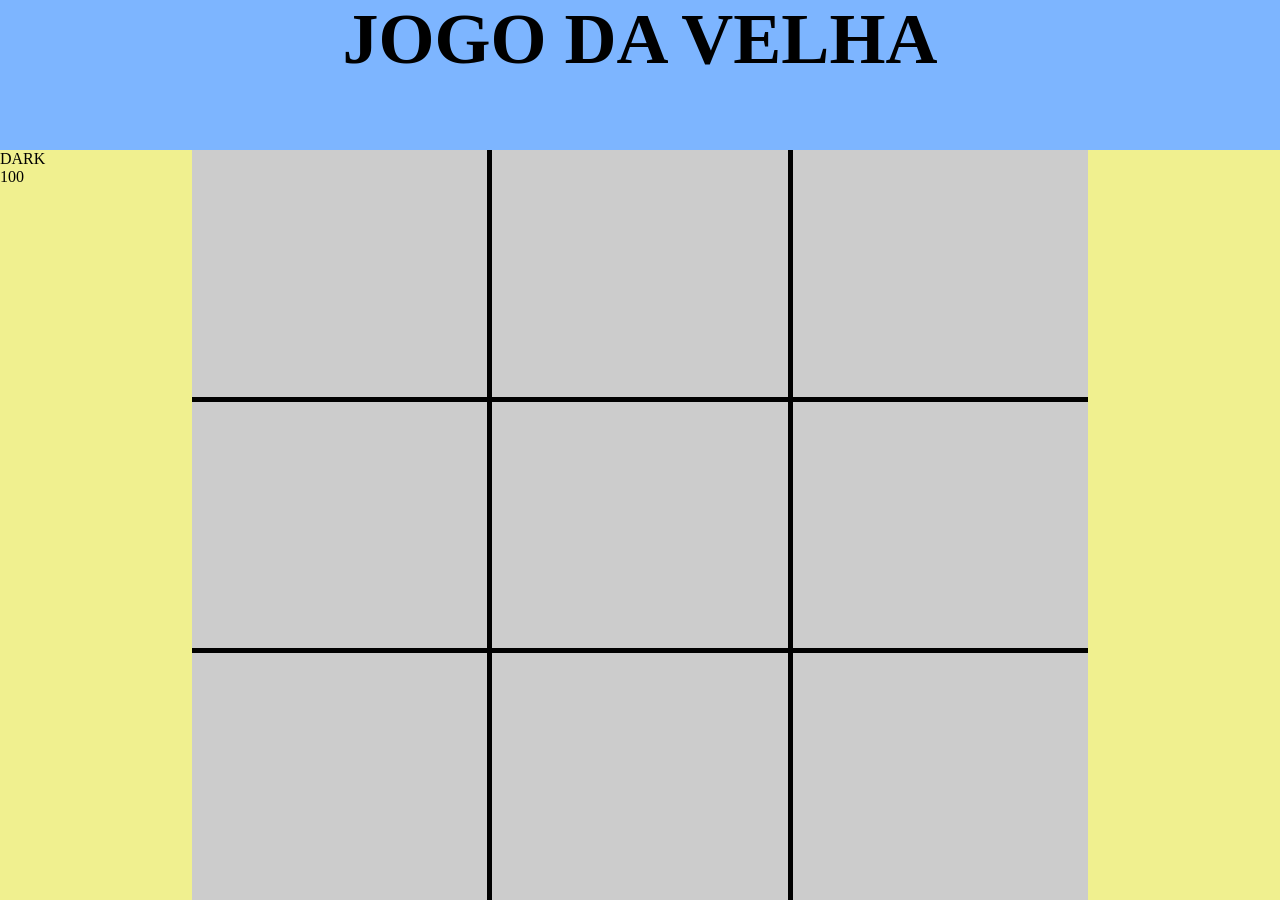
<file: Programação Web/JAVASCRIPT/Aula  6 - Jogo da velha/index.html>
<!DOCTYPE html>
<html lang="pt-br">
<html>

<head>
    <meta charset='utf-8'>
    <meta http-equiv='X-UA-Compatible' content='IE=edge'>
    <title>JOGO DA VELHA</title>
    <link rel="stylesheet" href="estilo.css">

</head>

<body>
    <script src="script.js"></script>
    <div id="titulo">
        <h1>JOGO DA VELHA</h1>
        <p id="partida" 1></p>
    </div>
    <div id="principal">


        <div class="placar">
            <div class="jogador">DARK</div>
            <div class="resultado">100</div>
        </div>

            <div class="jogo">
                <div class="cell" onclick="mudaCell(0)"></div>
                <div class="cell" onclick="mudaCell(1)"></div>
                <div class="cell" onclick="mudaCell(2)"></div>
                <div class="cell" onclick="mudaCell(3)"></div>
                <div class="cell" onclick="mudaCell(4)"></div>
                <div class="cell" onclick="mudaCell(5)"></div>
                <div class="cell" onclick="mudaCell(6)"></div>
                <div class="cell" onclick="mudaCell(7)"></div>
                <div class="cell" onclick="mudaCell(8)"></div>
            </div>

        <div class="placar">
            <div class="jogador"></div>
            <div class="resultado"></div>
        </div>
    </div>


   


    </div>


    </div>

</body>

</html>
</file>
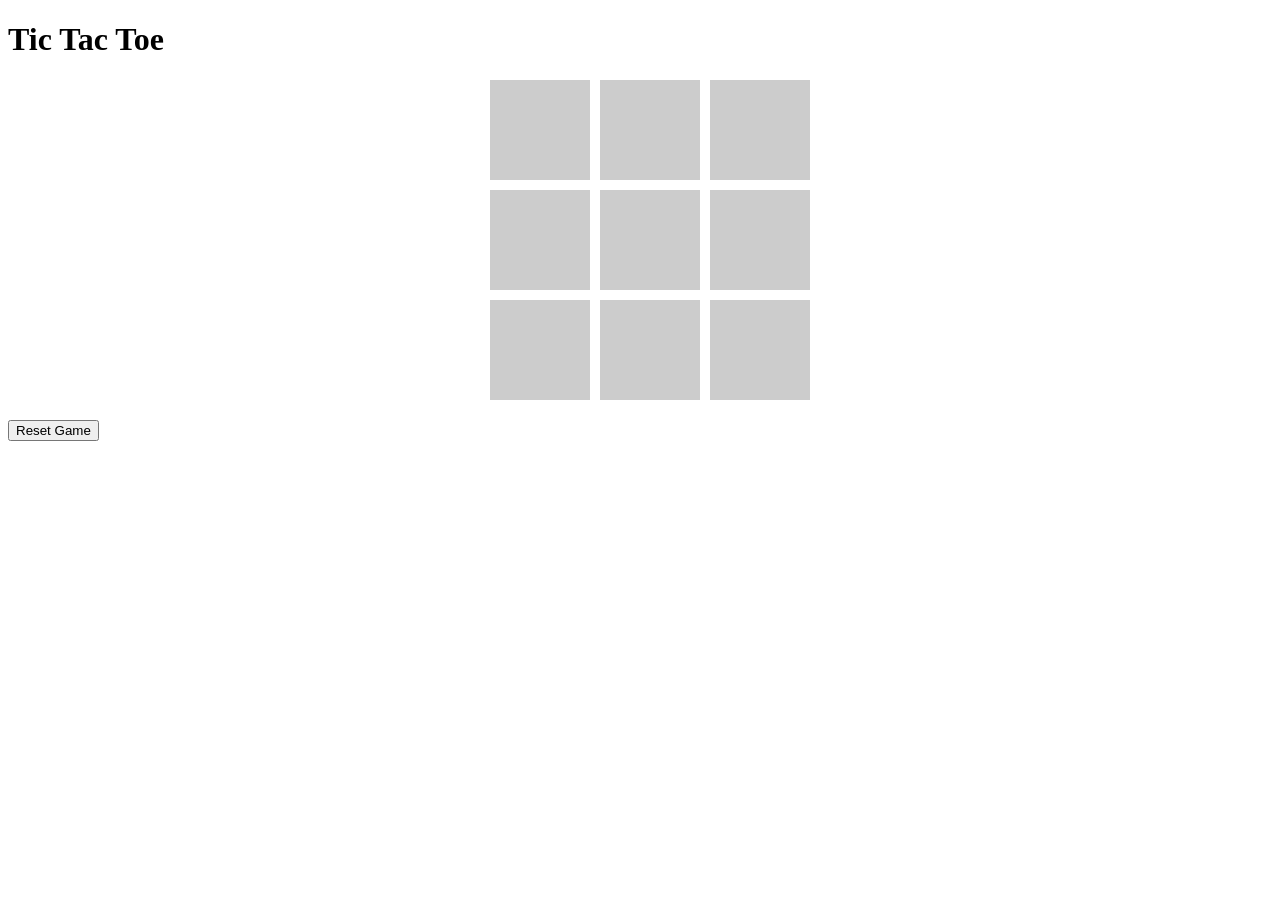
<file: Programação Web/JAVASCRIPT/Aula 6 - Continuação javascript basico/Index.html>
<!DOCTYPE html>
<html>
  <head>
    <title>Tic Tac Toe</title>
    <link rel="stylesheet" type="text/css" href="style.css">
  </head>
  <body>
    <h1>Tic Tac Toe</h1>
    <div id="board">
      <div class="cell" onclick="handleMove(0)"></div>
      <div class="cell" onclick="handleMove(1)"></div>
      <div class="cell" onclick="handleMove(2)"></div>
      <div class="cell" onclick="handleMove(3)"></div>
      <div class="cell" onclick="handleMove(4)"></div>
      <div class="cell" onclick="handleMove(5)"></div>
      <div class="cell" onclick="handleMove(6)"></div>
      <div class="cell" onclick="handleMove(7)"></div>
      <div class="cell" onclick="handleMove(8)"></div>
    </div>
    <button onclick="resetGame()">Reset Game</button>
    <script src="script.js"></script>
  </body>
</html>
</file>
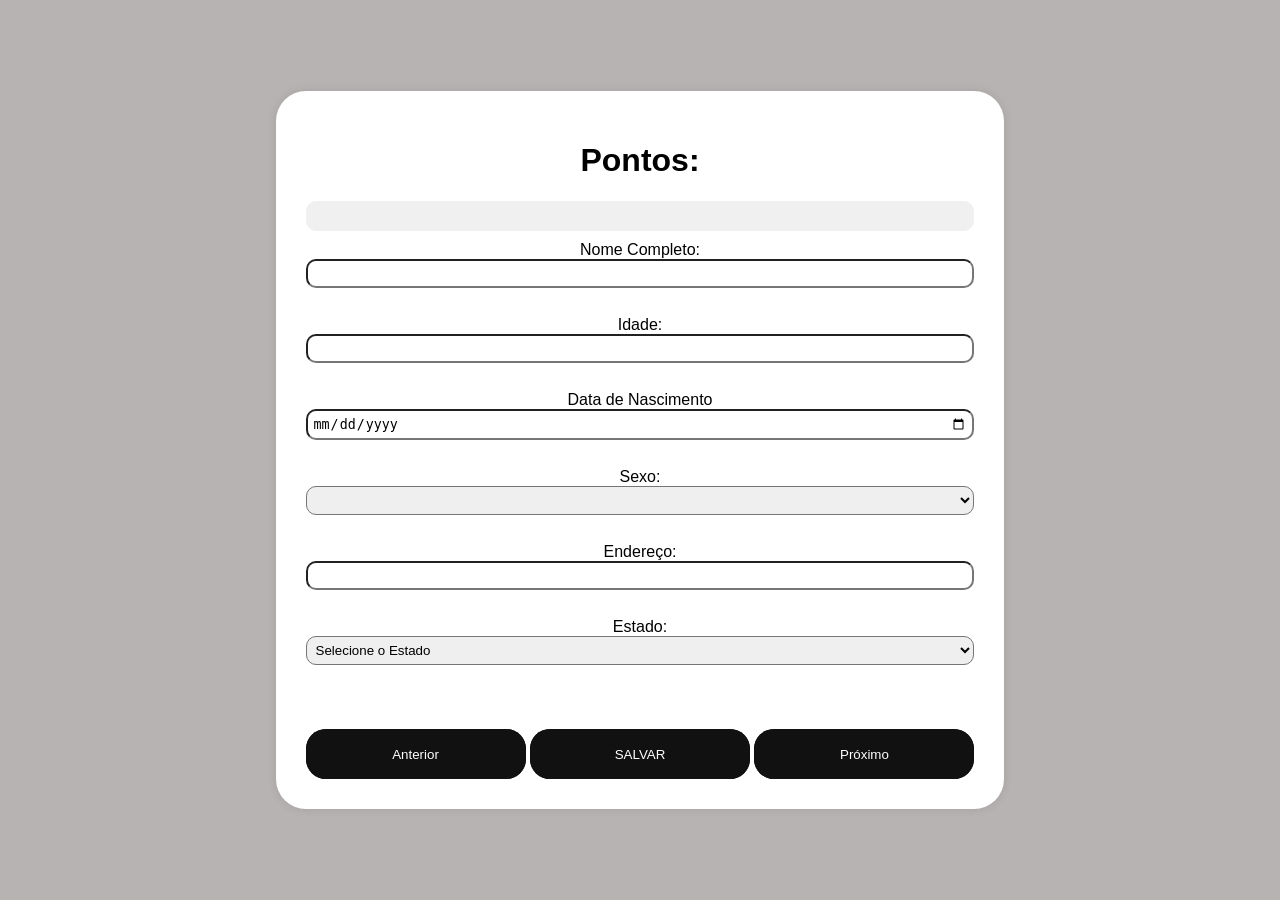
<file: Programação Web/JAVASCRIPT/Aula 6 - Gameficação/index.html>
<!DOCTYPE html>
<html lang="pt-br">

<head>
    <meta charset="UTF-8">
    <meta name="viewport" content="width=device-width, initial-scale=1.0">
    <title>Formulario Gamificado</title>

    <link rel="stylesheet" href="estilo.css" />
</head>

<body>
    <div id="quadrado-central">
        <div><!--Pontuação-->
            <h1>Pontos: <span id="pontucao"></span> </h1>
        </div>

        <div class="barraprogresso"> <!--Barra de Progresso-->
            <div class="progresso" id="progresso">

            </div>
        </div>
        <!--Seção 1 do formulário-->
        <div class="pagina-formulario" id="pagina-1" data-etapa="1">
            <form id="form" nsubmit="event.preventDefault()"><!--IMPEDE DE ENVIAR O FORMULARIO-->

                <label>Nome Completo:</label>
                <input type="text" id="nome" onfocusout="pontuar()" /><br><br>

                <label>Idade:</label>
                <input type="number" onfocusout="pontuar()" /><br><br>

                <label>Data de Nascimento</label>
                <input type="date" onfocusout="pontuar()" /><br><br>

                <label for="sexo">Sexo:</label>
                <select id="sexo" onfocusout="pontuar()">
                    <option> </option>
                    <option>Feminino</option>
                    <option>Masculino</option>
                    <option>Prefiro não responder</option>

                </select><br><br>

                <label>Endereço:</label>
                <input type="text" onfocusout="pontuar()" /><br><br>

                <label for="estado">Estado:</label>
                <select id="estado" onfocusout="pontuar()">
                    <option>Selecione o Estado</option>
                    <option value="AC">Acre</option>
                    <option value="AL">Alagoas</option>
                    <option value="AP">Amapá</option>
                    <option value="AM">Amazonas</option>
                    <option value="BA">Bahia</option>
                    <option value="CE">Ceará</option>
                    <option value="DF">Distrito Federal</option>
                    <option value="ES">Espírito Santo</option>
                    <option value="GO">Goiás</option>
                    <option value="MA">Maranhão</option>
                    <option value="MT">Mato Grosso</option>
                    <option value="MS">Mato Grosso do Sul</option>
                    <option value="MG">Minas Gerais</option>
                    <option value="PA">Pará</option>
                    <option value="PB">Paraíba</option>
                    <option value="PR">Paraná</option>
                    <option value="PE">Pernambuco</option>
                    <option value="PI">Piauí</option>
                    <option value="RJ">Rio de Janeiro</option>
                    <option value="RN">Rio Grande do Norte</option>
                    <option value="RS">Rio Grande do Sul</option>
                    <option value="RO">Rondônia</option>
                    <option value="RR">Roraima</option>
                    <option value="SC">Santa Catarina</option>
                    <option value="SP">São Paulo</option>
                    <option value="SE">Sergipe</option>
                    <option value="TO">Tocantins</option>
                </select>


                
        </div>

        <div class="pagina-formulario" id="pagina-2" data-etapa="2" style="display: none;">
            <label>Celular/WhatsApp:</label>
            <input type="number" onfocusout="pontuar()" /><br><br>

            <label>E-mail:</label>
            <input type="email" onfocusout="pontuar()" /><br><br>

            <label>CPF:</label>
            <input type="number" onfocusout="pontuar()" /><br><br>

            <label>RG:</label>
            <input type="number" /><br><br>

            <label for="civil">Estado Cívil:</label>
            <select onfocusout="pontuar()">
                <option> </option>
                <option>Solteiro(o)</option>
                <option>Casado(a)</option>
                <option>Divorciado(a)</option>
                <option>Prefiro não responder</option>
            </select><br><br>
        </div>

        <br><br><br>
        <button class="btnProxima" type="button" onclick="etapaAnterior()">Anterior</button>
        <button id="btn-salvar" onclick="limparFormulario()">SALVAR</button>
        <button class="btnProxima" type="button" onclick="proximaEtapa()">Próximo</button>
        
        <!--JA É SUBMITT AUTOMATICAMENTE     - SE QUISER QUE FIQUE UM EM CIMA DO OUTRO E TAL, AQUI TERIA QUE TER FLEX BOX-->

        </form>

        <div id="espaco">

        </div>
    </div>
    <script src="script.js"></script>
</body>

</html>
</file>
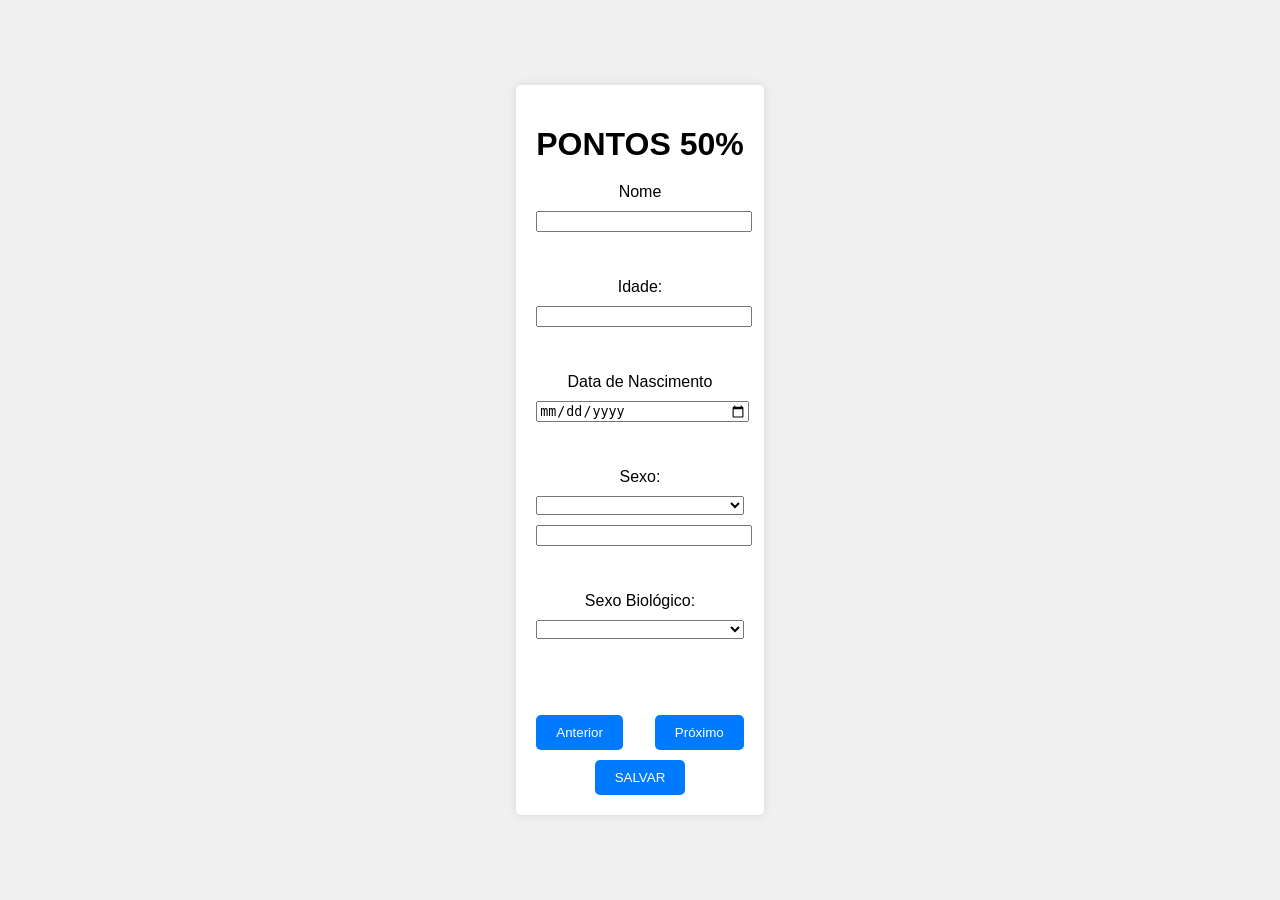
<file: Programação Web/JAVASCRIPT/Aula 6 - Gameficação/test/index.html>
<!DOCTYPE html>
<html lang="pt-br">

<head>
    <meta charset="UTF-8">
    <meta name="viewport" content="width=device-width, initial-scale=1.0">
    <title>Formulario Gamificado</title>

    <link rel="stylesheet" href="estilo.css">
</head>

<body>
    <div class="container">
        <h1>PONTOS <span id="pontuacao"></span></h1>
        <form onsubmit="event.preventDefault()">
            <!--IMPEDE DE ENVIAR O FORMULARIO-->

            <!-- Seção 1 -->
            <div class="page page1">
                <label>Nome</label>
                <input type="text" id="nome" onfocusout="pontuar()" /><br><br>

                <label>Idade:</label>
                <input type="number" onfocusout="pontuar()" /><br><br>
                
                <label>Data de Nascimento</label>
            <input type="date" onfocusout="pontuar()" /><br><br>

            <label for="sexo">Sexo:</label>
            <select id="sexo" onfocusout="pontuar()">
                <option> </option>
                <option>Feminino</option>
                <option>Masculino</option>
                <option>Prefiro não responder</option>
            
            </div>


            <!-- Seção 2 -->
            <div class="page page2">
                <label>Data de Nascimento</label>
                <input type="text" onfocusout="pontuar()" /><br><br>

                <label for="sexo">Sexo Biológico:</label>
                <select id="sexo" onfocusout="pontuar()">
                    <option> </option>
                    <option>Feminino</option>
                    <option>Masculino</option>
                    <option>Prefiro não responder</option>
                </select><br><br>

            </div>

            <!-- Seção 3 -->
            <div class="page page3">
                <!-- Adicione outros campos aqui -->
            </div>

            <!-- Botões de navegação entre seções -->
            <div class="navigation">
                <button class="prev" onclick="showPage(-1)">Anterior</button>
                <button class="next" onclick="showPage(1)">Próximo</button>
            </div>

            <!-- Botão para salvar -->
            <button onclick="lerFormulario()">SALVAR</button>
        </form>

        <div id="espaco"></div>
    </div>

    <script src="script.js"></script>
</body>

</html>
</file>
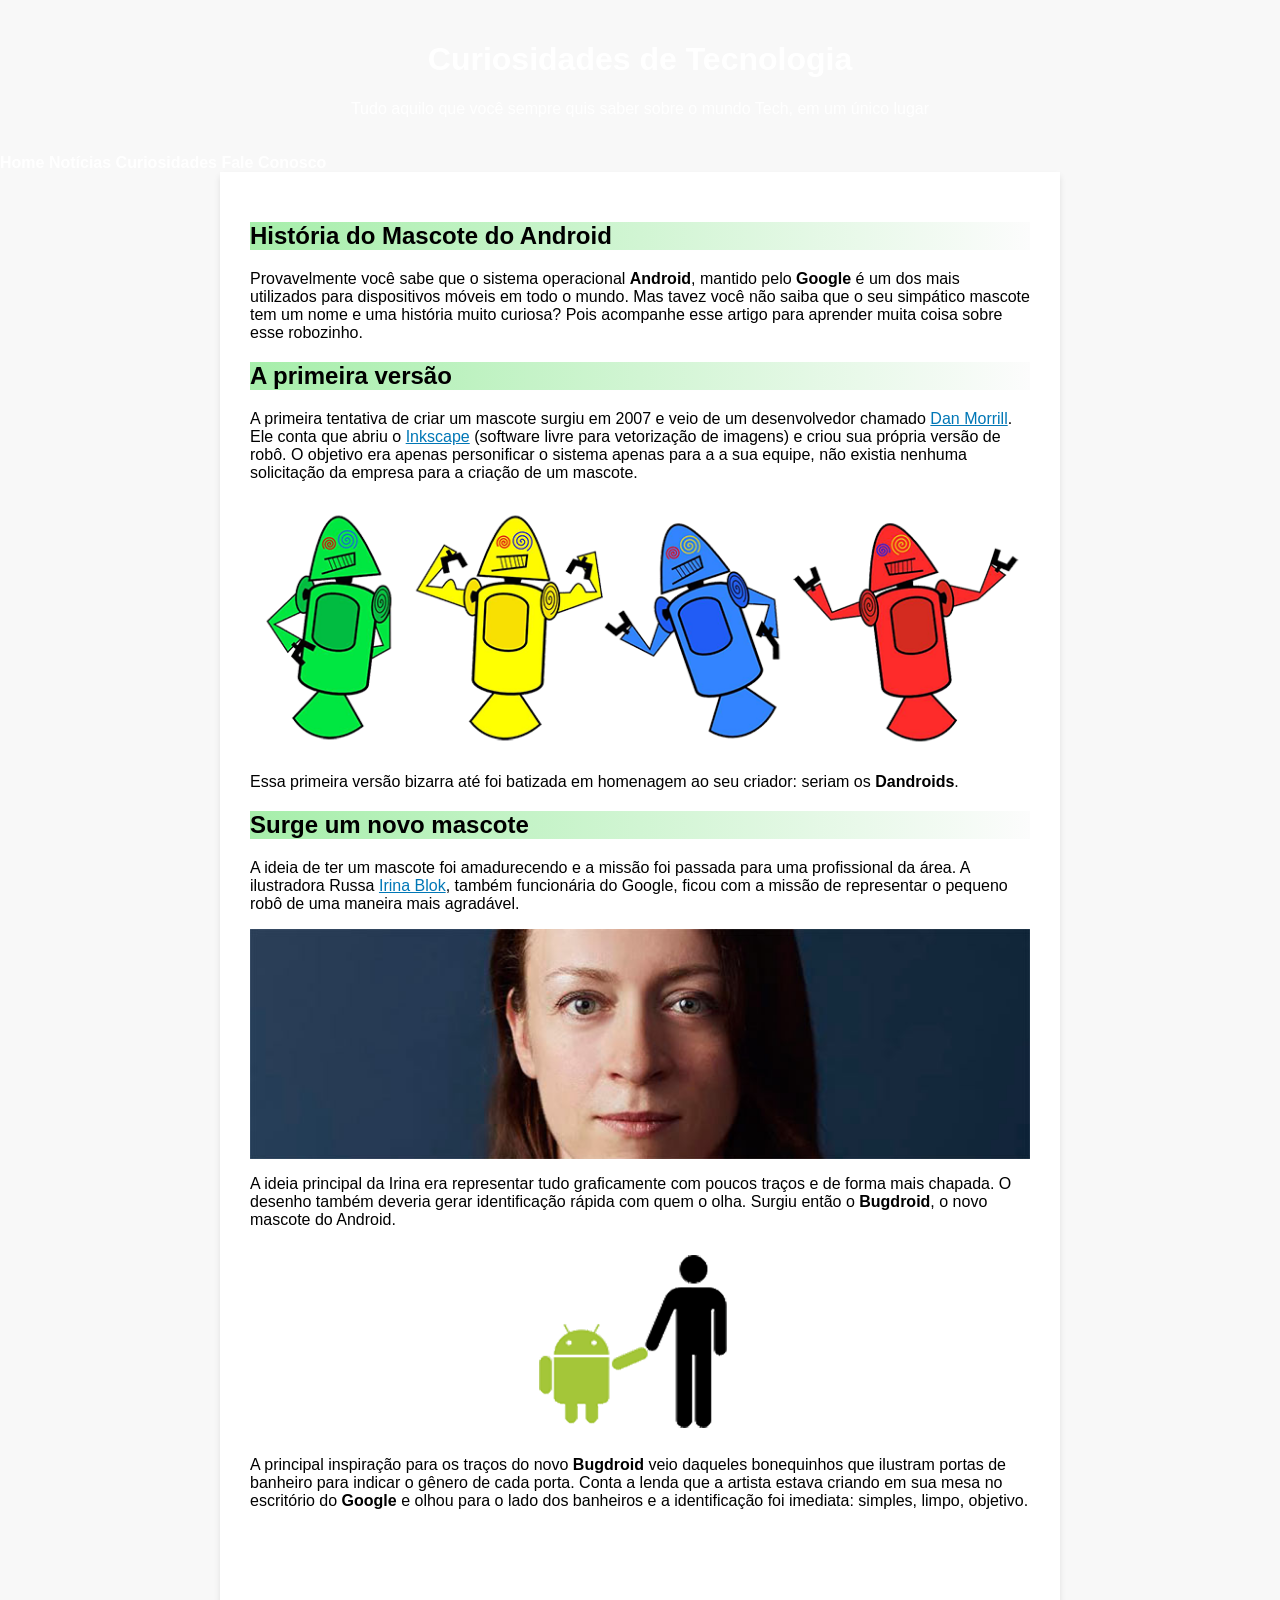
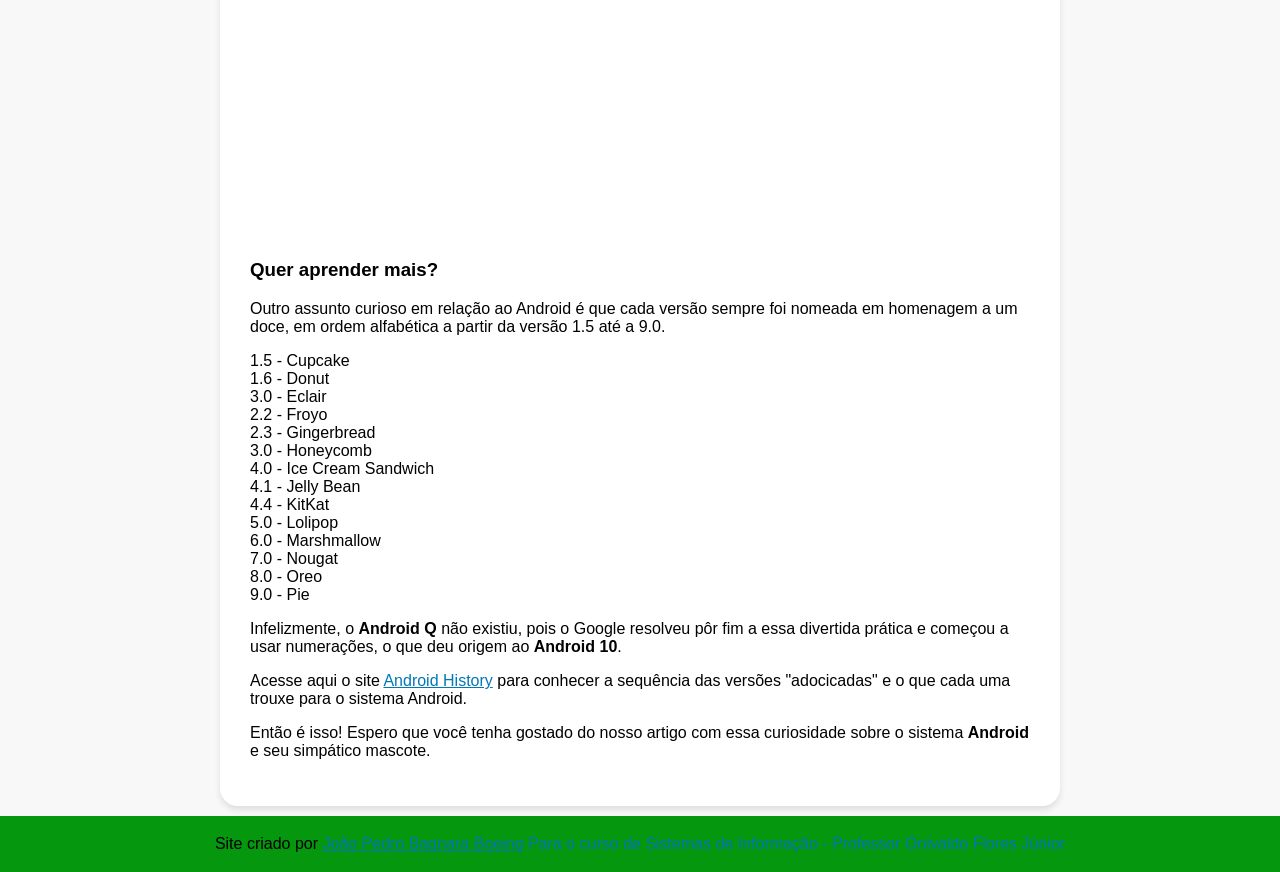
<file: Web Design/Atividade Site Android -/indexx.html>
<!DOCTYPE html>
<html lang="pt-br">
<head>
    <meta charset="UTF-8">
    <meta name="viewport" content="width=device-width, initial-scale=1.0">
    <link rel="stylesheet" href="estilo.css">
    <title>Historia do mascote do Android</title>
    <link rel="shortcut icon" href="imagens/favicon.ico" type="image/x-icon">
</head>

<body>
    <header>
        <h1>Curiosidades de Tecnologia</h1>
        <p>Tudo aquilo que você sempre quis saber sobre o mundo Tech, em um único lugar</p>
    </header>
    <nav>
        <a href="#">Home</a>
        <a href="#">Notícias</a>
        <a href="#">Curiosidades</a>
        <a href="#">Fale Conosco</a>
    </nav>
    <main>
        <article>
            <h1>História do Mascote do Android </h1>
            <p>Provavelmente você sabe que o sistema operacional <strong>Android</strong>, mantido pelo
                <strong>Google</strong> é um dos mais utilizados para dispositivos móveis em todo o mundo. Mas tavez
                você não saiba que o seu simpático mascote tem um nome e uma história muito curiosa? Pois acompanhe esse
                artigo para aprender muita coisa sobre esse robozinho.
            </p>
            <h2>A primeira versão</h2>
            <p>A primeira tentativa de criar um mascote surgiu em 2007 e veio de um desenvolvedor chamado <a
                href="https://androidcommunity.com/dan-morrill-shows-us-the-android-mascot-that-almost-was-20130103/">Dan Morrill</a>. Ele conta que abriu o <a
                href="https://inkscape.org/pt-br/">Inkscape</a> (software livre para
                vetorização de imagens) e criou sua própria versão de robô. O objetivo era apenas personificar o sistema apenas para a a sua
                equipe, não existia nenhuma solicitação da empresa para a criação de um mascote.</p>

            <picture><source media="(max-width: 650px)"srcset="imagens/dan-droids-pq.png"><img src="imagens/dan-droids.png" alt="Primeiro mascote do Android"></picture>

            <p>Essa primeira versão bizarra até foi batizada em homenagem ao seu criador: seriam os
                <strong>Dandroids</strong>.</p>

            <h2>Surge um novo mascote</h2>

            <p> A ideia de ter um mascote foi amadurecendo e a missão foi passada para uma profissional da área. A
                ilustradora Russa <a href="https://www.irinablok.com/android">Irina
                 Blok</a>, também funcionária do Google, ficou com a missão de representar o pequeno robô de uma
                maneira mais agradável. </p>

            <picture> <source media="(max-width: 650px)" srcset="imagens/irina-blok-pq.jpg">
                <img src="imagens/irina-blok.jpg"></picture>

            <p> A ideia principal da Irina era representar tudo graficamente com poucos traços e de forma mais chapada.
                O desenho também deveria gerar identificação rápida com quem o olha. Surgiu então o
                <strong>Bugdroid</strong>, o novo mascote do Android. </p>
            <img src="imagens/bugdroid.png" class="pequena" alt="Bugdroid">

            <p>A principal inspiração para os traços do novo <strong>Bugdroid</strong> veio daqueles bonequinhos que
                ilustram portas de banheiro para indicar o gênero de cada porta. Conta a lenda que a artista estava
                criando em sua mesa no escritório do <strong>Google</strong> e olhou para o lado dos banheiros e a
                identificação foi imediata: simples, limpo, objetivo.</p>

                <iframe width="560" height="315" src="https://www.youtube.com/embed/l2UDgpLz20M?si=2YIbZW9m-3WWXqK3" 
                title="YouTube video player" frameborder="0" allow="accelerometer; autoplay; clipboard-write; encrypted-media;
                 gyroscope; picture-in-picture; web-share" allowfullscreen></iframe>

            <aside>
                <h3>Quer aprender mais?</h3>
                <p>Outro assunto curioso em relação ao Android é que cada versão sempre foi nomeada 
                    em homenagem a um doce, em ordem alfabética a partir da versão 1.5 até a 9.0. </p>
              
                    <ul>
                    <li>1.5 - Cupcake</li>
                    <li>1.6 - Donut</li>
                    <li>3.0 - Eclair</li>
                    <li>2.2 - Froyo</li>
                    <li>2.3 - Gingerbread</li>
                    <li>3.0 - Honeycomb</li>
                    <li>4.0 - Ice Cream Sandwich</li>
                    <li>4.1 - Jelly Bean</li>
                    <li>4.4 - KitKat</li>
                    <li>5.0 - Lolipop</li>
                    <li>6.0 - Marshmallow</li>
                    <li>7.0 - Nougat</li>
                    <li>8.0 - Oreo</li>
                    <li>9.0 - Pie</li>

                </ul>

                <p>Infelizmente, o <strong>Android Q</strong> não existiu, pois o Google resolveu pôr fim a essa divertida prática 
                e começou a usar numerações, o que deu origem ao <strong>Android 10</strong>. </p>

                <p>Acesse aqui o site <a href="https://www.android.com/intl/en_uk/history/#/donut" target="_blank" class="externo">Android History</a> 
                    para conhecer a sequência das versões "adocicadas" e o que
                    cada uma trouxe para o sistema Android.</p>
            </aside>

            <p>Então é isso! Espero que você tenha gostado do nosso artigo com essa curiosidade sobre o sistema
            <strong>Android</strong> e seu simpático mascote. </p>
        </article>
    </main>
    <footer>
        <p>Site criado por <a href="https://github.com/DevJoaoPBB">João Pedro Bagnara Boeing</a>
        <a>Para o curso de Sistemas de Informação - Professor Onivaldo Flores Júnior</a>
    </footer>
</body>

</html>
</file>
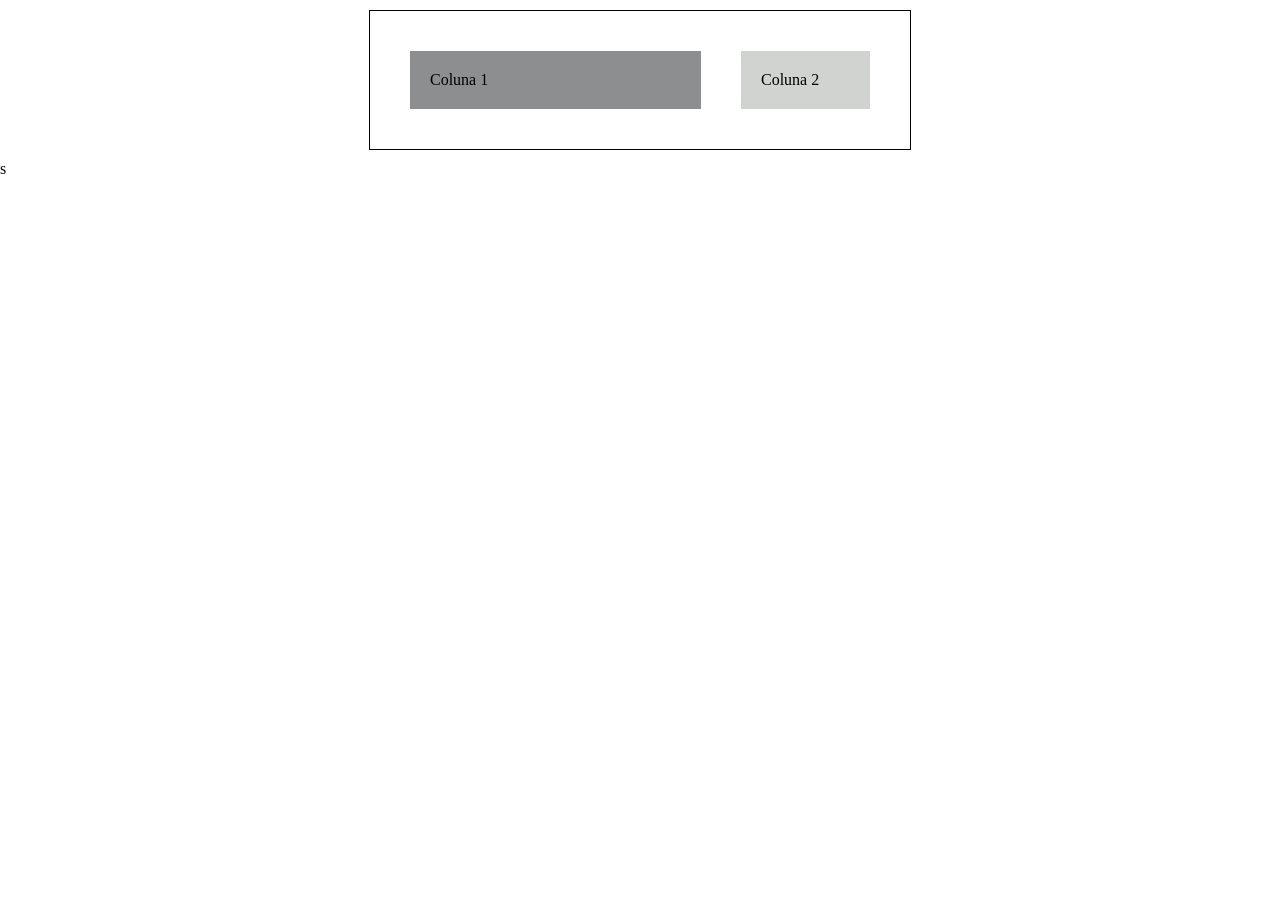
<file: Web Design/Atividades Flexbox/Atividade_1.html>
<!DOCTYPE html>
<html lang="en">
<head>
    <meta charset="UTF-8">
    <meta name="viewport" content="width=device-width, initial-scale=1.0">
    <style>
        body {
            margin: 0;
            padding: 0;
            box-sizing: border-box;
        }

        .container {
            display: flex;
            justify-content: center;
            border: 1px solid black;
            max-width: 500px;
            margin: 10px auto;
            padding: 20px;
        
        }

        .coluna {
            margin: 20px;
            padding: 20px;
            box-sizing: border-box;
        }

        .coluna1 {
            width: 70%;
            background-color: rgb(141, 142, 143);
        }

        .coluna2 {
            width: 30%;
            background-color: rgb(208, 211, 208);
        }
    </style>
</head>
<body>
    <div class="container">
        <div class="coluna coluna1">
            Coluna 1
        </div>
        <div class="coluna coluna2">
            Coluna 2
        </div>
    </div>
</body>
</html>s
</file>
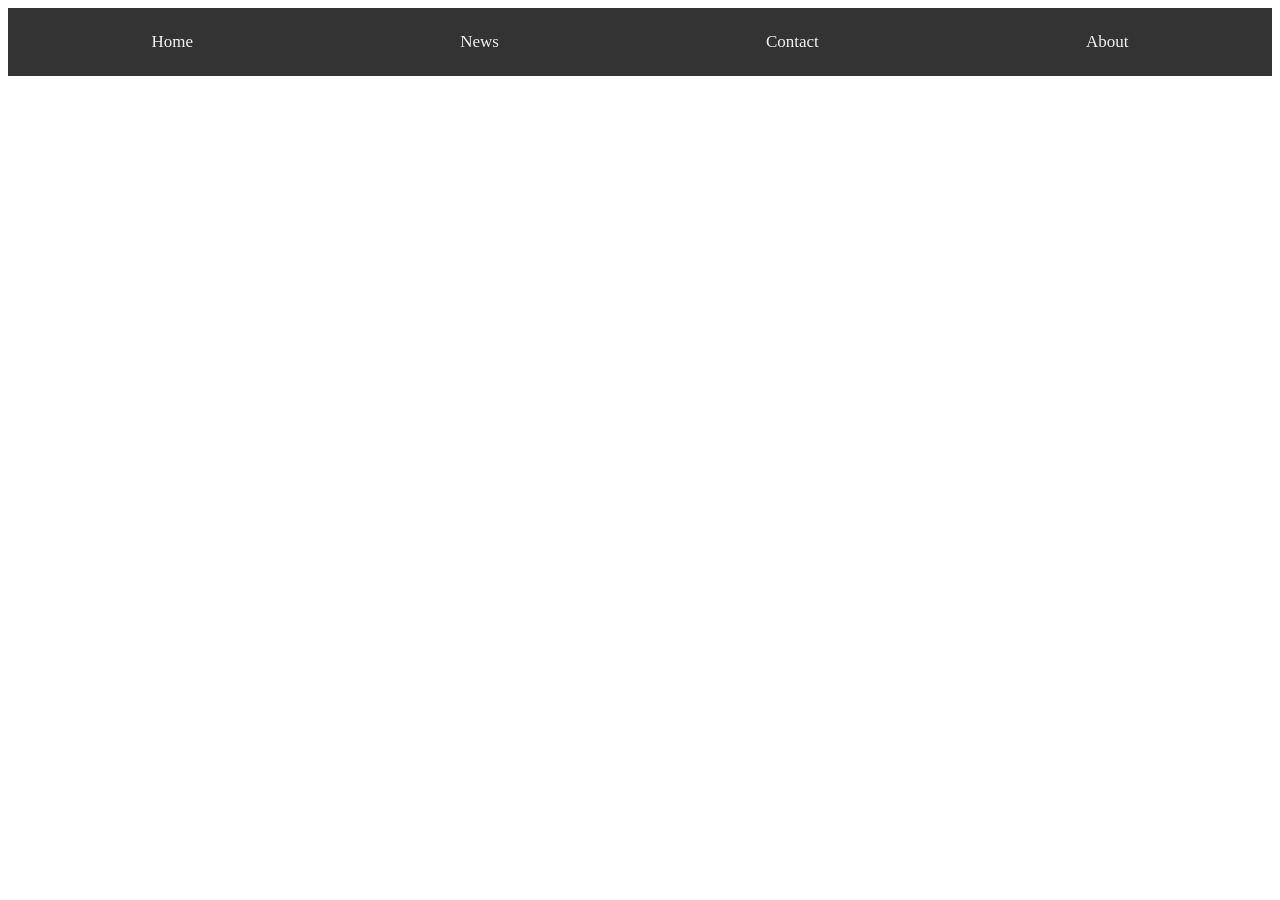
<file: Web Design/Atividades Flexbox/Atividade_3.html>
<!DOCTYPE html>
<html>
<head>
<style>
.navbar {
  display: flex;
  justify-content: space-around;
  background-color: #333;
  padding: 10px;
}

.navbar a {
  color: #f2f2f2;
  text-decoration: none;
  padding: 14px 16px;
  font-size: 17px;
}

.navbar a:hover {
  background-color: #ddd;
  color: black;
}
</style>
</head>
<body>

<div class="navbar">
  <a href="#home">Home</a>
  <a href="#news">News</a>
  <a href="#contact">Contact</a>
  <a href="#about">About</a>
</div>

</body>
</html>
</file>
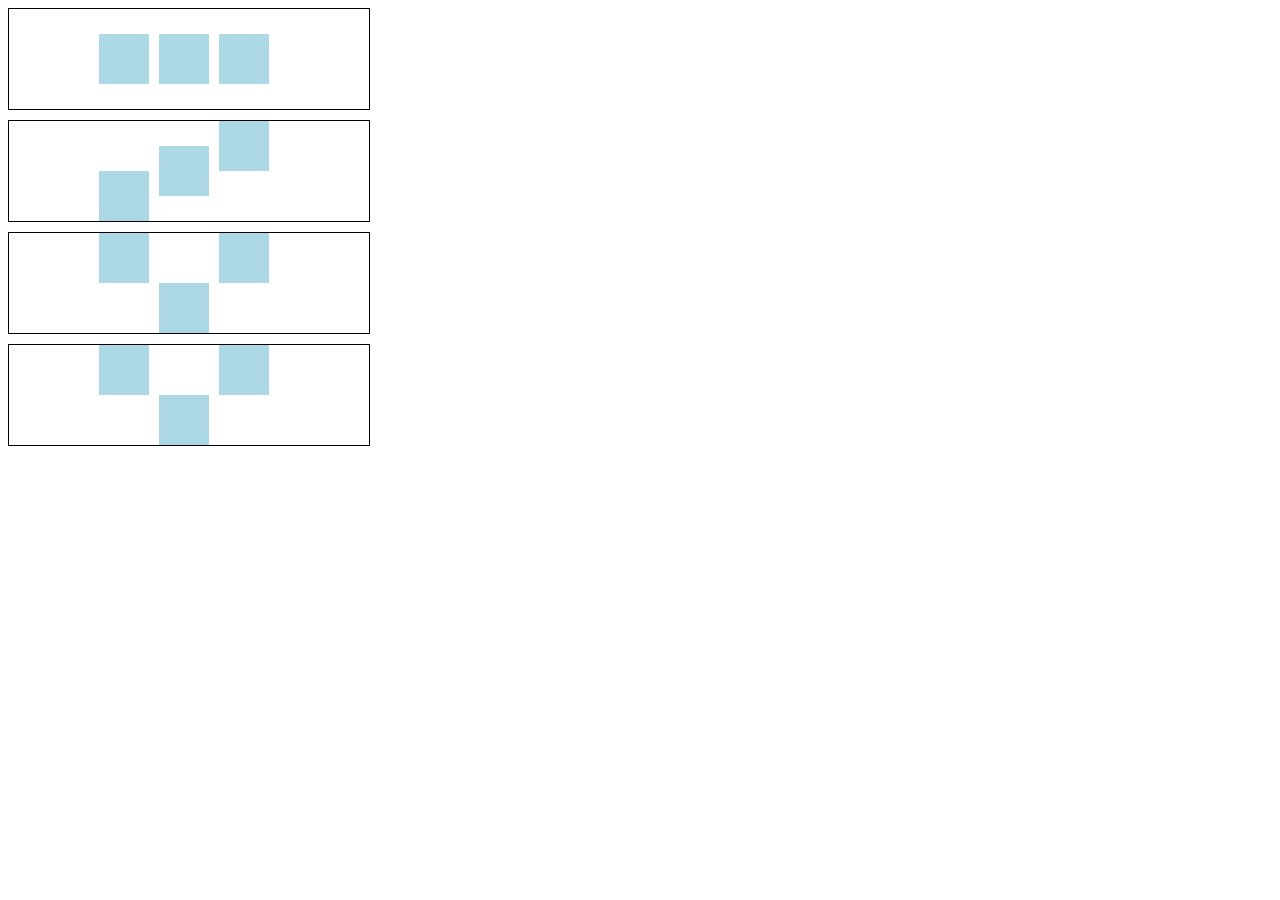
<file: Web Design/Atividades Flexbox/Atividade_5.html>
<!DOCTYPE html>
<html lang="en">
<head>
    <meta charset="UTF-8">
    <meta name="viewport" content="width=device-width, initial-scale=1.0">
    <title>Document</title>
    <style>
        .container {
            display: flex;
            justify-content: center;
            align-items: center;
            width: 360px;
            height: 100px;
            border: 1px solid black;
            margin-bottom: 10px;
        }

        .container:nth-child(1) .item {
            align-self: center;
        }
        
        .container:nth-child(2) .item:nth-child(1) {
            align-self: flex-end;
        }
        
        .container:nth-child(2) .item:nth-child(2) {
            align-self: center;
        }
        
        .container:nth-child(2) .item:nth-child(3) {
            align-self: flex-start;
        }
        
        .container:nth-child(3) .item:nth-child(1) {
            align-self: flex-start;
        }
        
        .container:nth-child(3) .item:nth-child(2) {
            align-self: flex-end;
        }
        
        .container:nth-child(3) .item:nth-child(3) {
            align-self: stretch;
        }
        
        .container:nth-child(4) .item:nth-child(1) {
            align-self: stretch;
        }
        
        .container:nth-child(4) .item:nth-child(2) {
            align-self: flex-end;
        }
        
        .container:nth-child(4) .item:nth-child(3) {
            align-self: flex-start;
        }

        .item {
            width: 50px;
            height: 50px;
            background-color: lightblue;
            margin-right: 10px;
        }
    </style>
</head>
<body>
    <div class="container">
        <div class="item"></div>
        <div class="item"></div>
        <div class="item"></div>
    </div>
    <div class="container">
        <div class="item"></div>
        <div class="item"></div>
        <div class="item"></div>
    </div>
    <div class="container">
        <div class="item"></div>
        <div class="item"></div>
        <div class="item"></div>
    </div>
    <div class="container">
        <div class="item"></div>
        <div class="item"></div>
        <div class="item"></div>
    </div>
</body>
</html>
</file>
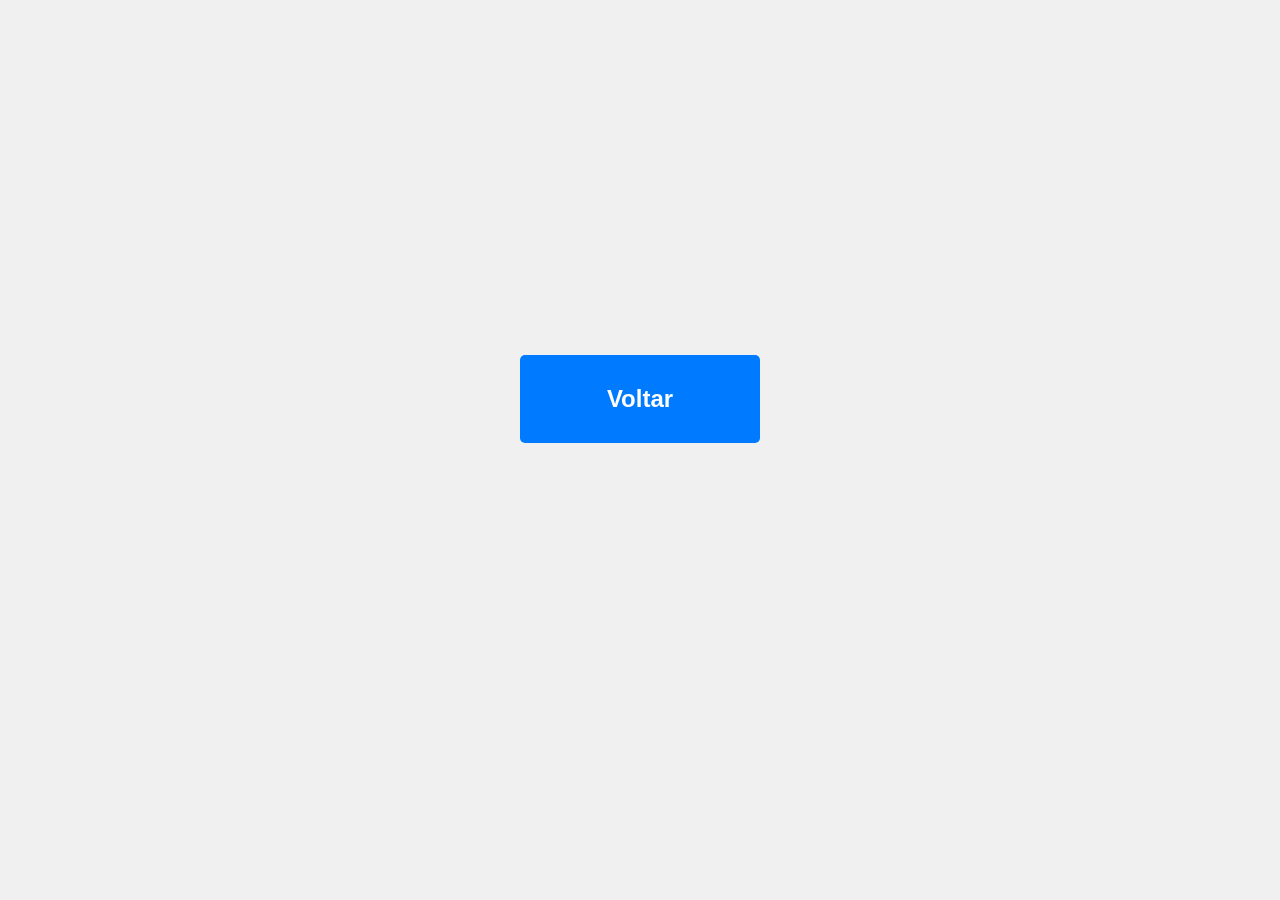
<file: Web Design/Aula 7 - Web Design/video1.html>
<!DOCTYPE html>
<html lang="pt-br">

<head>
    <meta charset="UTF-8">
    <meta name="viewport" content="width=device-width, initial-scale=1.0">
    <title>Musica</title>
    <style>
        body {
            font-family: Arial, sans-serif;
            background-color: #f0f0f0;
            margin: 0;
            padding: 0;
        }

        h2 {
            text-align: center;
        }

        iframe {
            display: block;
            margin: 20px auto;
        }

        a {
            display: block;
            text-align: center;
            text-decoration: none;
            margin: 20px auto;
            max-width: 200px;
            background-color: #007bff;
            color: #fff;
            padding: 10px 20px;
            border-radius: 5px;
            transition: background-color 0.3s;
        }

        a:hover {
            background-color: #0056b3;
        }
    </style>
</head>

<body>
    <iframe width="560" height="315" src="https://www.youtube.com/embed/y2ECgOhoDGs?si=xAl8gMHyf_YMS3o0"
        title="YouTube video player" frameborder="0"
        allow="accelerometer; autoplay; clipboard-write; encrypted-media; gyroscope; picture-in-picture; web-share"
        allowfullscreen></iframe>
        <a href="atividade.html"><h2>Voltar</h2></a>
</body>

</html>
</file>
<file: Programação Web/JAVASCRIPT/Aula  6 - Jogo da velha/estilo.css>
h1 {
    margin: 0;
}

body {
    margin: 0;
    height: 100vh;
     /* Cinza claro */
    background-color: rgb(125, 181, 255);
    display: flex;
    flex-direction: column;
    justify-content: center;
  }

#titulo {
    height: 150px;
    margin: 0 auto;
    /* text-align: center; */
    background-color: rgb(125, 181, 255);
    font-size: 36PX;
    display: flex;
    flex-direction: column;
    align-items: center;
    justify-content: center;
}

.jogo {
    background-color: rgb(0, 0, 0);
    width: 70%;
    height: 100%;
    display: grid;
    grid-template-columns: repeat(3, 1fr);
    grid-gap: 5px;
    border-collapse: separate;
    border-spacing: 1px;
}

#principal {
    height: calc(100% - 150px);
    background-color: rgb(240, 240, 143);
    display: flex;
}

.placar {
    background-color: rgb(240, 240, 143);
    width: 15%;
    height: 100%;
    justify-content: center;
}

.cell {
    background-color: #ccc;
    cursor: pointer;
    background-color: #ccc;
        display: flex;
        justify-content: center;
        align-items: center;
        font-size: 36px;
        cursor: pointer;

      
}
</file>
<file: Programação Web/JAVASCRIPT/Aula 6 - Continuação javascript basico/style.css>
#board {
  display: grid;
  grid-template-columns: repeat(3, 1fr);
  grid-gap: 10px;
  width: 300px;
  margin: 0 auto; /* Adicionado para centralizar horizontalmente */
  margin-top: 20px;
}

.cell {
  width: 100px;
  height: 100px;
  background-color: #ccc;
  display: flex;
  justify-content: center;
  align-items: center;
  font-size: 36px;
  cursor: pointer;
}

button {
  margin-top: 20px;
}
</file>
<file: Programação Web/JAVASCRIPT/Aula 6 - Gameficação/estilo.css>
body {
  font-family: Arial, sans-serif;
  background-color: #b8b3b3;
  margin: 0;
  padding: 0;
  display: flex;
  justify-content: center;
  align-items: center;
  height: 100vh;
}
/* Estilos para a div do quadrado central */
#quadrado-central {
  text-align: center;
  background-color: #fff;
  padding: 30px;
  border-radius: 30px;
  box-shadow: 0 0 10px rgba(0, 0, 0, 0.1);
  max-width: 800px; /* Define a largura máxima do formulário */
  margin: auto;
  }

  #pontucao{
    text-align: center;
    margin: auto
    s
  }
  /* Estilos para os campos de entrada */
  input[type="text"],
  input[type="number"],
  input[type="date"],
  input[type="email"],
  select,
  input[type="radio"] {
    width: 100%; /* Defina a largura total para os campos */
    margin-bottom: 10px; /* Espaçamento inferior entre os campos */
    padding: 5px; /* Espaçamento interno dos campos */
    box-sizing: border-box; /* Inclui a espessura da borda na largura */
    border-radius: 10px;
    cursor: pointer;
  }


#btn-salvar{
  width: 220px;
  height: 50px;
  border: none;
  outline: none;
  color: #fff;
  background: #111;
  cursor: pointer;
  position: relative;
  z-index: 0;
  border-radius: 20px;
}
#btn-salvar:before {
  content: '';
  background: linear-gradient(45deg, #ff0000, #ff7300, #fffb00, #48ff00, #00ffd5, #002bff, #7a00ff, #ff00c8, #ff0000);
  position: absolute;
  top: -2px;
  left:-2px;
  background-size: 400%;
  z-index: -1;
  filter: blur(5px);
  width: calc(100% + 4px);
  height: calc(100% + 4px);
  animation: glowing 20s linear infinite;
  opacity: 0;
  transition: opacity .3s ease-in-out;
  border-radius: 20px;
}

#btn-salvar:active {
  color: #000
}

#btn-salvar:active:after {
  background: transparent;
}

#btn-salvar:hover:before {
  opacity: 1;
}

#btn-salvar:after {
  z-index: -1;
  content: '';
  position: absolute;
  width: 100%;
  height: 100%;
  background: #111;
  left: 0;
  top: 0;
  border-radius: 20px;
}



.btnProxima{
  width: 220px;
  height: 50px;
  border: none;
  outline: none;
  color: #fff;
  background: #111;
  cursor: pointer;
  position: relative;
  z-index: 0;
  border-radius: 20px;
}
.btnProxima:before {
  content: '';
  background: linear-gradient(45deg, #ff0000, #ff7300, #fffb00, #48ff00, #00ffd5, #002bff, #7a00ff, #ff00c8, #ff0000);
  position: absolute;
  top: -2px;
  left:-2px;
  background-size: 400%;
  z-index: -1;
  filter: blur(5px);
  width: calc(100% + 4px);
  height: calc(100% + 4px);
  animation: glowing 20s linear infinite;
  opacity: 0;
  transition: opacity .3s ease-in-out;
  border-radius: 20px;
}

.btnProxima:active {
  color: #000
}

.btnProxima:active:after {
  background: transparent;
}

.btnProxima:hover:before {
  opacity: 1;
}

.btnProxima:after {
  z-index: -1;
  content: '';
  position: absolute;
  width: 100%;
  height: 100%;
  background: #111;
  left: 0;
  top: 0;
  border-radius: 20px;
}


@keyframes glowing {
  0% { background-position: 0 0; }
  50% { background-position: 400% 0; }
  100% { background-position: 0 0; }
}

.barraprogresso{
  width: 100%;
  background-color: #f0f0f0;
  height: 30px;
  margin-bottom: 10px;
  border-radius: 10px;
}
  
.progresso{
  width: 0;
  height: 100%;
  background-color: green;
  text-align: center;
  line-height: 30px;
  color: white;
  border-radius: 10px;
}
form{
  font-family: 'Comic Sans',  ;
}
</file>
<file: Programação Web/JAVASCRIPT/Aula 6 - Gameficação/test/estilo.css>
body {
  font-family: Arial, sans-serif;
  background-color: #f0f0f0;
  margin: 0;
  padding: 0;
  display: flex;
  justify-content: center;
  align-items: center;
  height: 100vh;
}

.container {
  text-align: center;
  background-color: #fff;
  padding: 20px;
  border-radius: 5px;
  box-shadow: 0 0 10px rgba(0, 0, 0, 0.1);
  max-width: 600px; /* Define a largura máxima do formulário */
}

.page {
  display: none;
}

.page1 {
  display: block;
}

h1 {
  margin-bottom: 20px;
}

label,
input,
select {
  display: block;
  margin-bottom: 10px;
  width: 100%;
}

button {
  background-color: #007bff;
  color: #fff;
  border: none;
  padding: 10px 20px;
  border-radius: 5px;
  cursor: pointer;
  margin-top: 10px;
}

button:hover {
  background-color: #0056b3;
}

.navigation {
  display: flex;
  justify-content: space-between;
  margin-top: 20px;
}

.prev,
.next {
  background-color: #007bff;
  color: #fff;
  border: none;
  padding: 10px 20px;
  border-radius: 5px;
  cursor: pointer;
}

.prev:hover,
.next:hover {
  background-color: #0056b3;
}
</file>
<file: Web Design/Atividade Site Android -/estilo.css>
.header-nav-container {
    background: linear-gradient(to top, #015a05, #06eb19);
}

body {
    font-family: Arial, sans-serif;
    margin: 0;
    padding: 0;
    background-color: #f8f8f8;
}

header {
   
    padding: 20px;
    text-align: center;
    color: white;
}

nav ul {
    list-style-type: none;
    padding: 8px;
    margin: auto;
    text-align: left;
   
}

nav ul li {
    display: inline;
    margin-right: 10px;
}

nav a {
    color: white;
    text-decoration: none;
    font-weight: bold;
}

main {
    max-width: 800px;
    margin:  auto;
    margin-bottom: 10px;
    padding: 20px;
    background-color: white;
    box-shadow: 0px 4px 6px rgba(0, 0, 0, 0.1);
    border-radius: 0 0 2vh 2vh;
}

article {
    text-align: left;
    padding: 10px;
}

article img, article iframe {
    max-width: 100%;
   
    display: block;
    margin: auto;
}

article  h1 ,h2{
    background: linear-gradient(to right, #a6eeaa, #fcfcfc);
}

a {
    color: #0077b6;
}

ul {
    list-style-type: none;
    padding: 0;
}

section{
    border-radius: 10px;
    background-color: #a6eeaa;
}
section h3{
    background-color: #05970d;
    border-radius: 10px 10px 0px 0px;
    padding: 1vh;
}

footer{
    background-color: #05970d;
    align-items: center;
    justify-content: center;
    text-align: center;
    padding: 3px;
}
</file>
